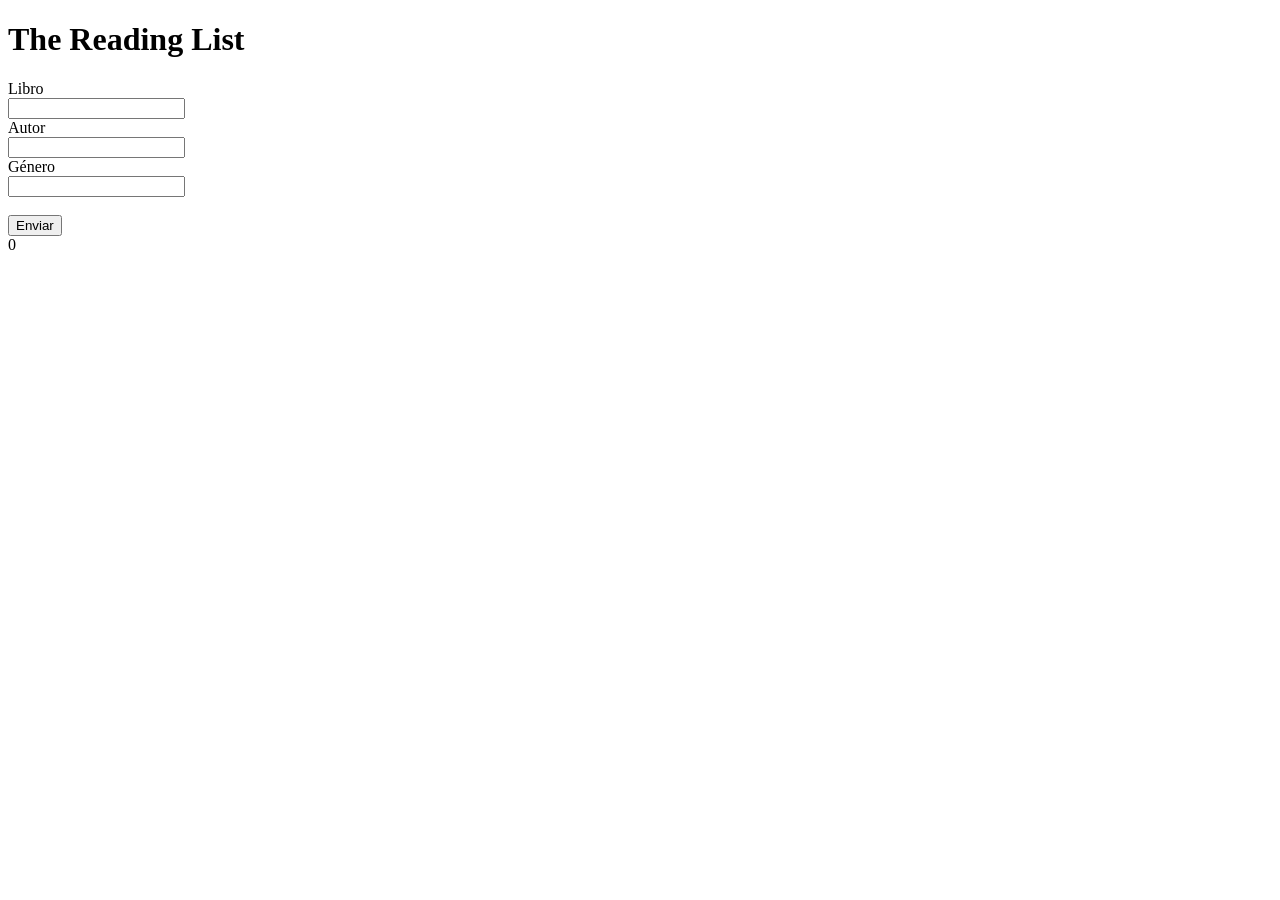
<file: worksheet5/Task2-TheReadingList/index.html>
<!DOCTYPE html>
<html lang="en">
<head>
    <meta charset="UTF-8">
    <meta http-equiv="X-UA-Compatible" content="IE=edge">
    <meta name="viewport" content="width=device-width, initial-scale=1.0">
    <script src="listaLibros.js"  ></script>
    <title>Document</title>
</head>
<body>
        <h1>The Reading List</h1>

        <form>
            <label for="libro">Libro</label><br>
            <input type="text" id="libro"/><br>
            <label for="autor">Autor</label><br>
            <input type="text" id="autor"/><br>
            <label for="genero">Género</label><br>
            <input type="text" id="genero"/><br><br>
           
            <input type="submit" id="enviar" value="Enviar"/>

        </form>

        <div id="readList">
            <span id="booksRead">0</span></p>

        </div>
        


    
</body>
</html>
</file>
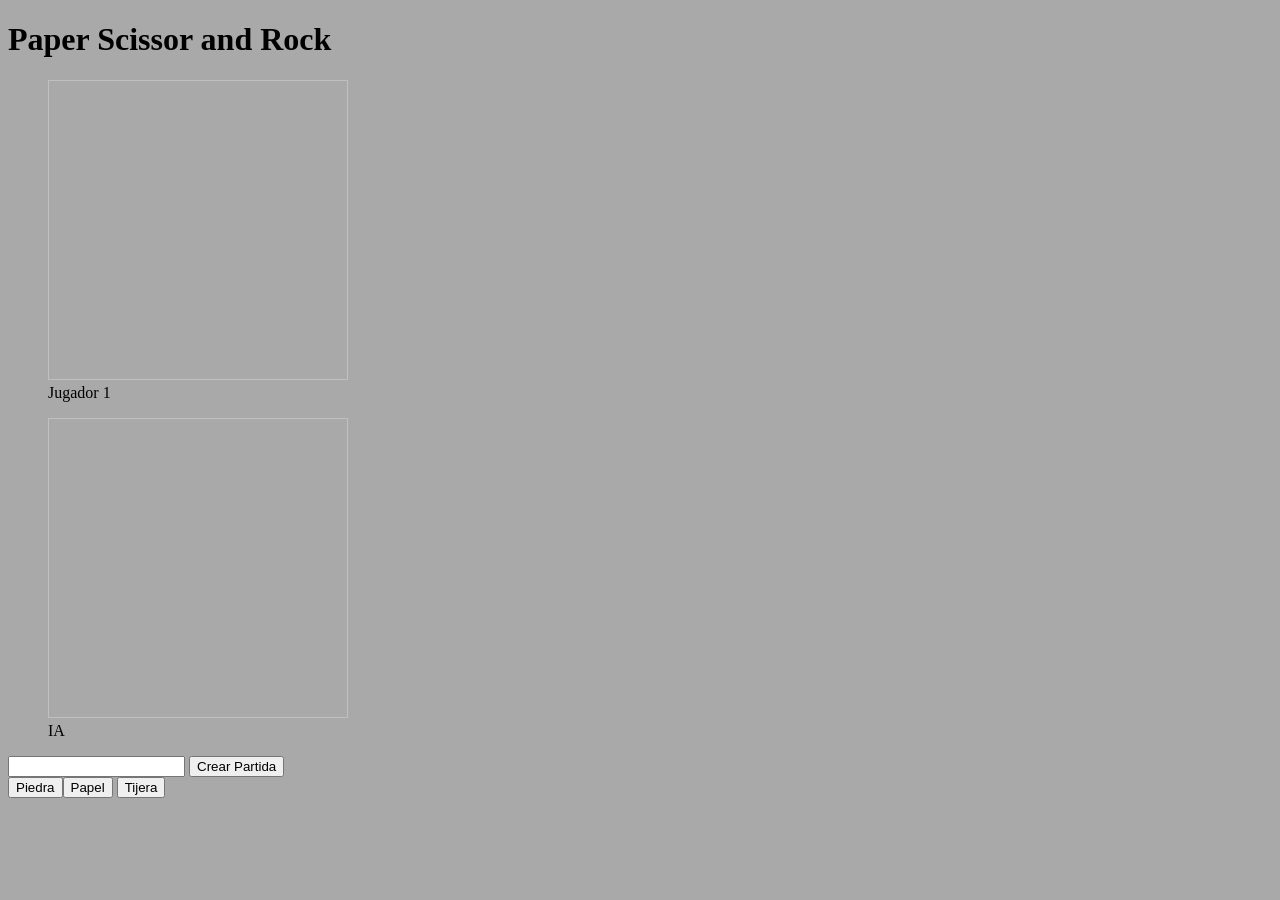
<file: worksheet5/Task3-TheGame(advanced)/index.html>
<!DOCTYPE html>
<html lang="en">
<head>
    <meta charset="UTF-8">
    <meta http-equiv="X-UA-Compatible" content="IE=edge">
    <meta name="viewport" content="width=device-width, initial-scale=1.0">
    <link rel="stylesheet" href="index.css" type="text/css" media="screen">
    <script src="index.js" type="Module"  ></script>
    <title>Document</title>
</head>
<body>
    <h1>Paper Scissor and Rock</h1>
    <figure>
        <img id="imgP1" width="300px" height="300px">
        <figcaption >Jugador 1</figcaption>
    </figure>
    <figure>
        <img id="imgP2"  width="300px" height="300px">
        <figcaption>IA</figcaption>
    </figure>
    <input type="text" id="nombre" >
    <button id="crear">Crear Partida</button><br>
    <button id="piedra">Piedra</button><button id="papel">Papel</button>
    <button id="tijera">Tijera</button>
    <span id="resultado"></span>
    
    
</body>
</html>
</file>
<file: worksheet5/Task3-TheGame(advanced)/index.css>
body{
    background-color: darkgrey;
}
</file>
